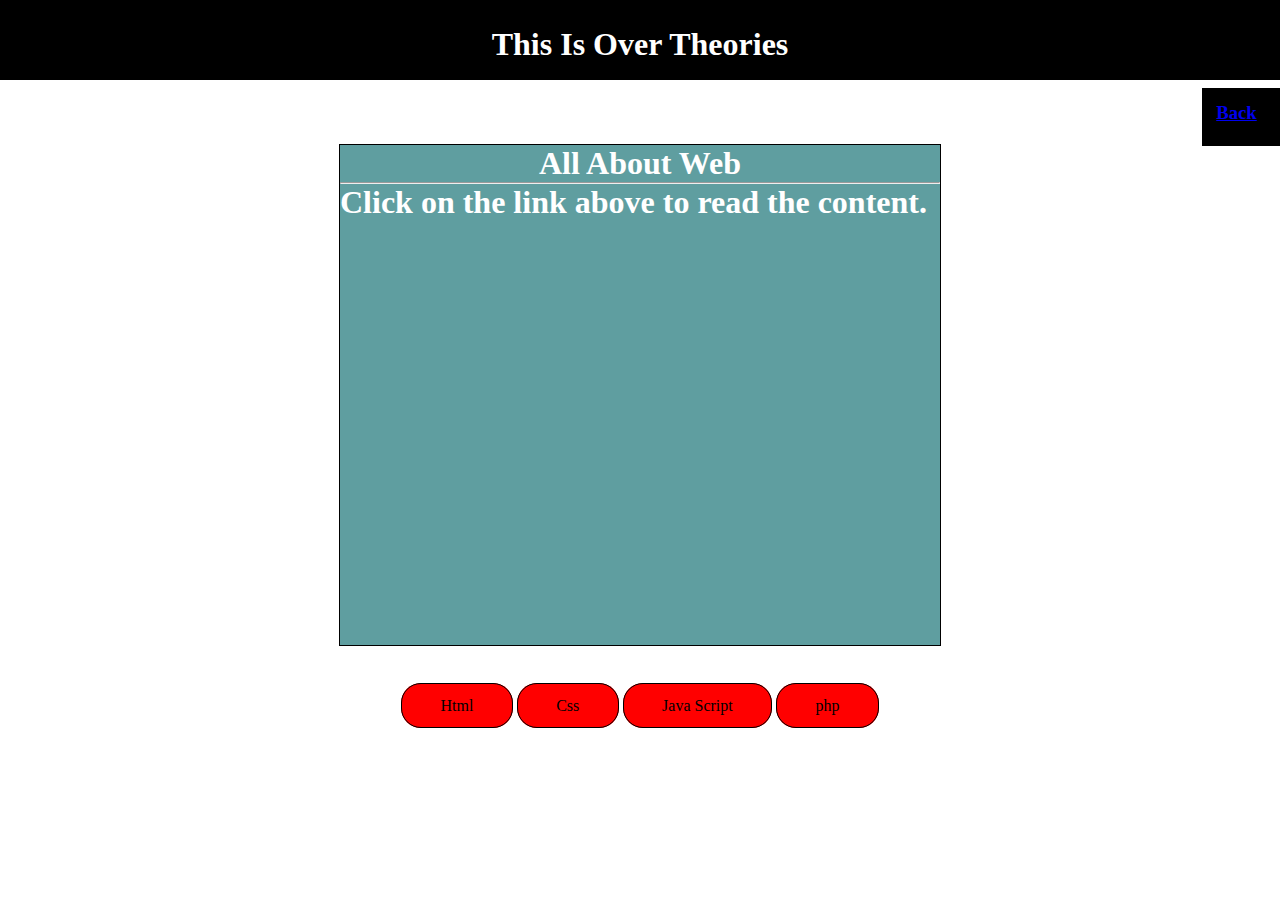
<file: theory.html>
<!DOCTYPE html>
<html>
<head>
	<title>Theory</title>
</head>
<style>
	*{
		margin: 0;
		padding: 0;

	}
	.nav{
		height:80px;
		width: 100%;
		background-color: black;
		color: white; 
	}
	#ab{
		text-align: center;
		padding: 2%;

		
	}
	.mein{
		border: 1px solid black;
		height: 500px;
		width: 600px;
		background-color:cadetblue;
        margin: auto;
        margin-top: 5%;	

	}
	ul{
		margin-top:4%;
	}
	ul li{
		display: inline;
		padding: 1% 3%;
		border: 1px solid black;
		border-radius: 20px;
		background-color: red;
        height: 30%;
        width: 40%;
	}
	ul li:hover{background: black; color: red; font-weight: 800; border-radius: 40px; cursor: pointer;}
	.back{
		border: 1px solid black;
		width: 50px;
		height: 30px;
		float: right;
		padding: 1%;
		background-color: black;
		cursor: pointer;
	}
	
	#h{
		color: white;
	}
	#th{
		color: white;
		font-family: cursive;
	}
</style>

<body>
<div>
	<div class="nav">
		 <h1 id="ab">This Is Over Theories</h1>
		 <h3 class="back"><a href="index.html">Back</a></h3>
	</div>
	<div class="mein">
		<center><h1 id="h">All About Web</h1></center><hr>
		<h1 id="th">Click on the link above to read the content.</h1>
	</div>
	<div>
		<ul>
			<center>
			<li onClick="document.getElementById('th').innerHTML='Hypertext defines the link between the web pages. Markup language is used to define the text document within tag which defines the structure of web pages. ... HTML is a markup language which is used by the browser to manipulate text, images and other content to display it in required format.',document.getElementById('h').innerHTML='HTML'">Html</li>
			<li onClick="document.getElementById('th').innerHTML='Cascading Style Sheets (CSS) is a style sheet language used for describing the presentation of a document written in a markup language like HTML. ... The name cascading comes from the specified priority scheme to determine which style rule applies if more than one rule matches a particular element.',document.getElementById('h').innerHTML='CSS'">Css</li>
			<li onClick="document.getElementById('th').innerHTML='Overview. JavaScript is a multi-paradigm, dynamic language with types and operators, standard built-in objects, and methods. Its syntax is based on the Java and C languages — many structures from those languages apply to JavaScript as well. ... JavaScript programs manipulate values, and those values all belong to a type.',document.getElementById('h').innerHTML='Java Script'">Java Script</li>
            <li onClick="document.getElementById('th').innerHTML='Rasmus Lerdorf unleashed the first version of PHP way back in 1994. PHP is a recursive acronym for PHP: Hypertext Preprocessor. PHP is a server side scripting language that is embedded in HTML. It is used to manage dynamic content, databases, session tracking, even build entire e-commerce sites. ... PHP Syntax is C-Like.',document.getElementById('h').innerHTML='php'">php</li>
        </center>
		</ul>
	</div>
</div>
</body>
</html>
</file>
